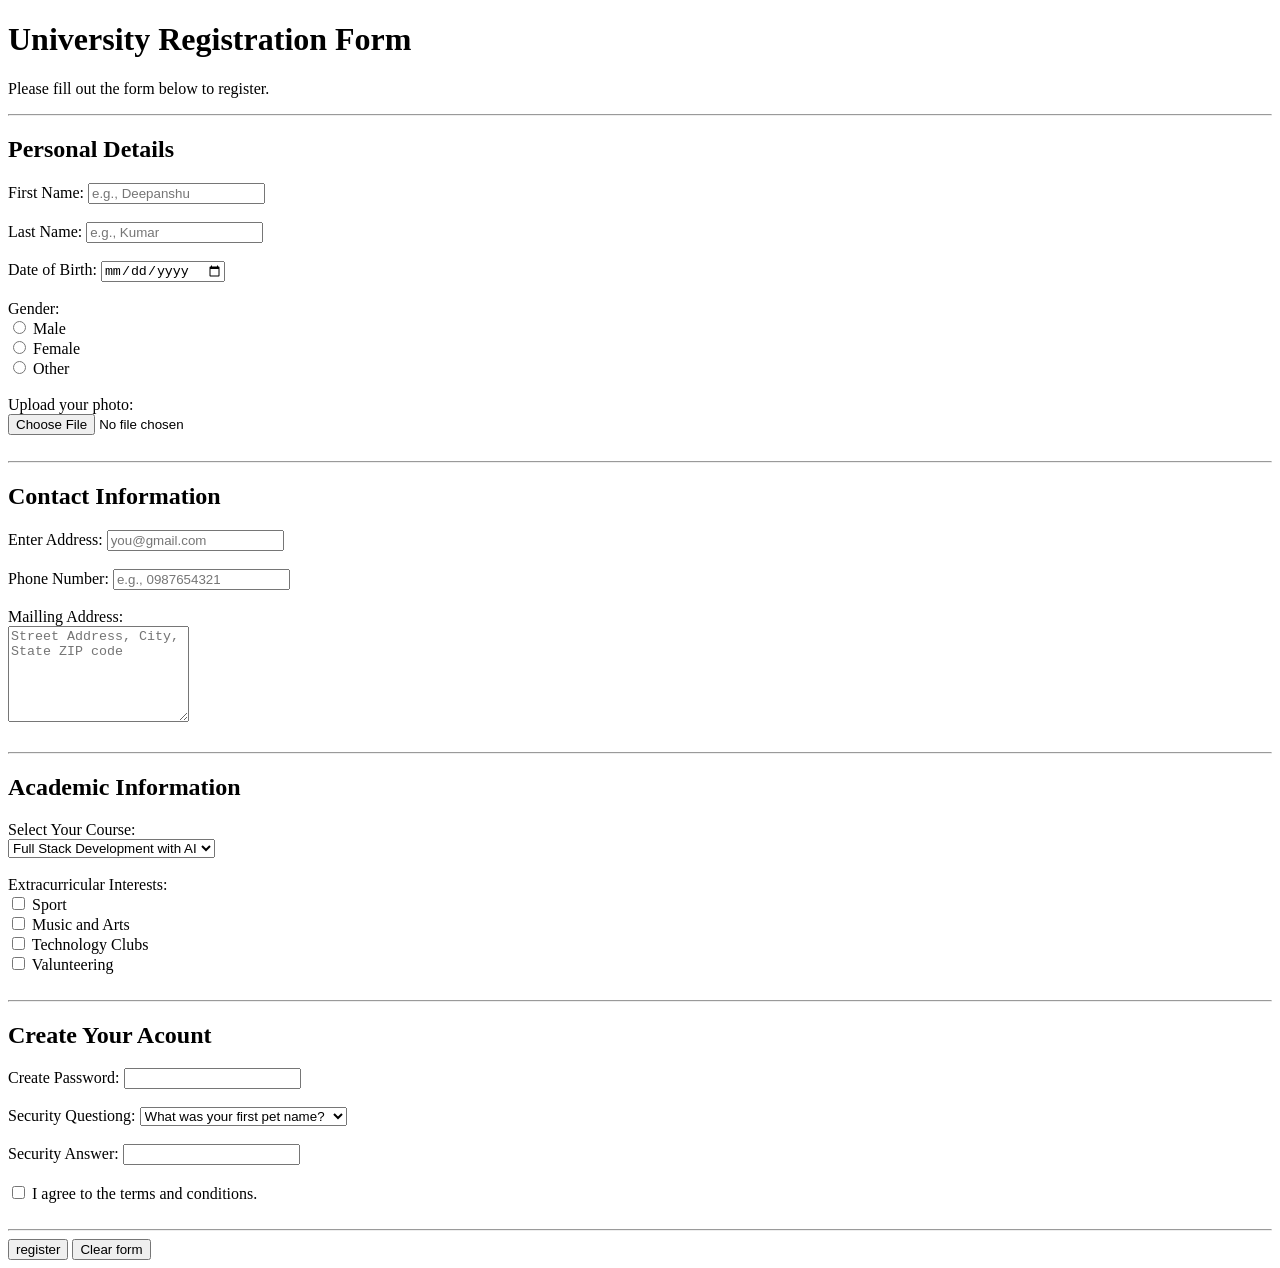
<file: MiniProject2.html>
<!DOCTYPE html>
<html lang="en">
<head>
    <meta charset="UTF-8">
    <meta name="viewport" content="width=device-width, initial-scale=1.0">
    <title>University Registration Form</title>
</head>
<body>

       <!-- Mini Project using HTML -->

        <h1>University Registration Form</h1>
        <p>Please fill out the form below to register.</p>
        <hr>

    <form>
        <h2>Personal Details</h2>

        <label for="name">First Name:</label>
        <input type="text" name="UserName" id="name" placeholder="e.g., Deepanshu">

        <br><br>

        <label for="last name">Last Name:</label>
        <input type="text" name="last name" id="last name" placeholder="e.g., Kumar">

        <br><br>

        <label for="DOB">Date of Birth:</label>
        <input type="date" name="DOB" id="DOB">

        <br><br>

        <label for="Gender">Gender:</label>
        
        <br>

        <input type="radio" name="Gender" id="Male" value="Male">
        <label for="Male">Male</label>

        <br>

        <input type="radio" name="Gender" id="Female" value="Female">
        <label for="Female">Female</label>

        <br>

        <input type="radio" name="Gender" id="other" value="other">
        <label for="other">Other</label>

        <br><br>

        <label>Upload your photo:</label>
        <br>
        <input type="file" name="photo">

        <br><br>
        <hr>

        <h2>Contact Information</h2>
        
        <label for="email">Enter Address:</label>
        <input type="email" name="email" id="email" placeholder="you@gmail.com">

        <br><br>

        <label for="Phone Number">Phone Number:</label>
        <input type="number" name="contact" id="Phone Number" placeholder="e.g., 0987654321">

        <br><br>

        <label>Mailling Address:</label>
        <br>
        <textarea name="Address" cols="20" rows="6" placeholder="Street Address, City, State ZIP code"></textarea>

        <br><br>
        <hr>

        <h2>Academic Information</h2>

        <label for="Course">Select Your Course:</label>
        <br>
        <select name="Course" id="Course">
            <option value="FSD">Full Stack Development with AI</option>
            <option value="Content Creation">Content Creation</option>
            <option value="Aura Farming">Aura Farming</option>
        </select>
        
        <br><br>

        <label>Extracurricular Interests:</label>

        <br>

        <input type="checkbox" name="interest" id="sport" value="sport">
        <label for="sport">Sport</label>

        <br>

        <input type="checkbox" name="interest" id="Music and Arts" value="Music and Arts">
        <label for="Music and Arts">Music and Arts</label>

        <br>

        <input type="checkbox" name="interest" id="Technology" value="Technology Clubs">
        <label for="Technology">Technology Clubs</label>

        <br>

        <input type="checkbox" name="interest" id="volunteering" value="volunteering">
        <label for="volunteering">Valunteering</label>

        <br><br>
        <hr>

        <h2>Create Your Acount</h2>

        <label for="Password">Create Password:</label>

        <input type="password" name="pass" id="Password">
        
        <br><br>

        <label for="security questiong">Security Questiong:</label>
        <select name="security questiong" id="security questiong">
            <option value="What was your first pet name?">What was your first pet name?</option>
            <option value="What is your best friend name?">What is your best friend name?</option>
            <option value="What is your girlfriend name?">What is your girlfriend name?</option>
        </select>
        
        <br><br>

        <label for="answer">Security Answer:</label>
        <input type="text" name="Answer" id="answer">

        <br><br>

        <input type="checkbox" name="T&C" id="Terms and conditions" value="Agreed">
        <label for="Terms and conditions">I agree to the terms and conditions.</label>

        <br><br>
        <hr>

        <button type="submit">register</button>
        <button type="reset">Clear form</button>

    </form>

</body>
</html>
</file>
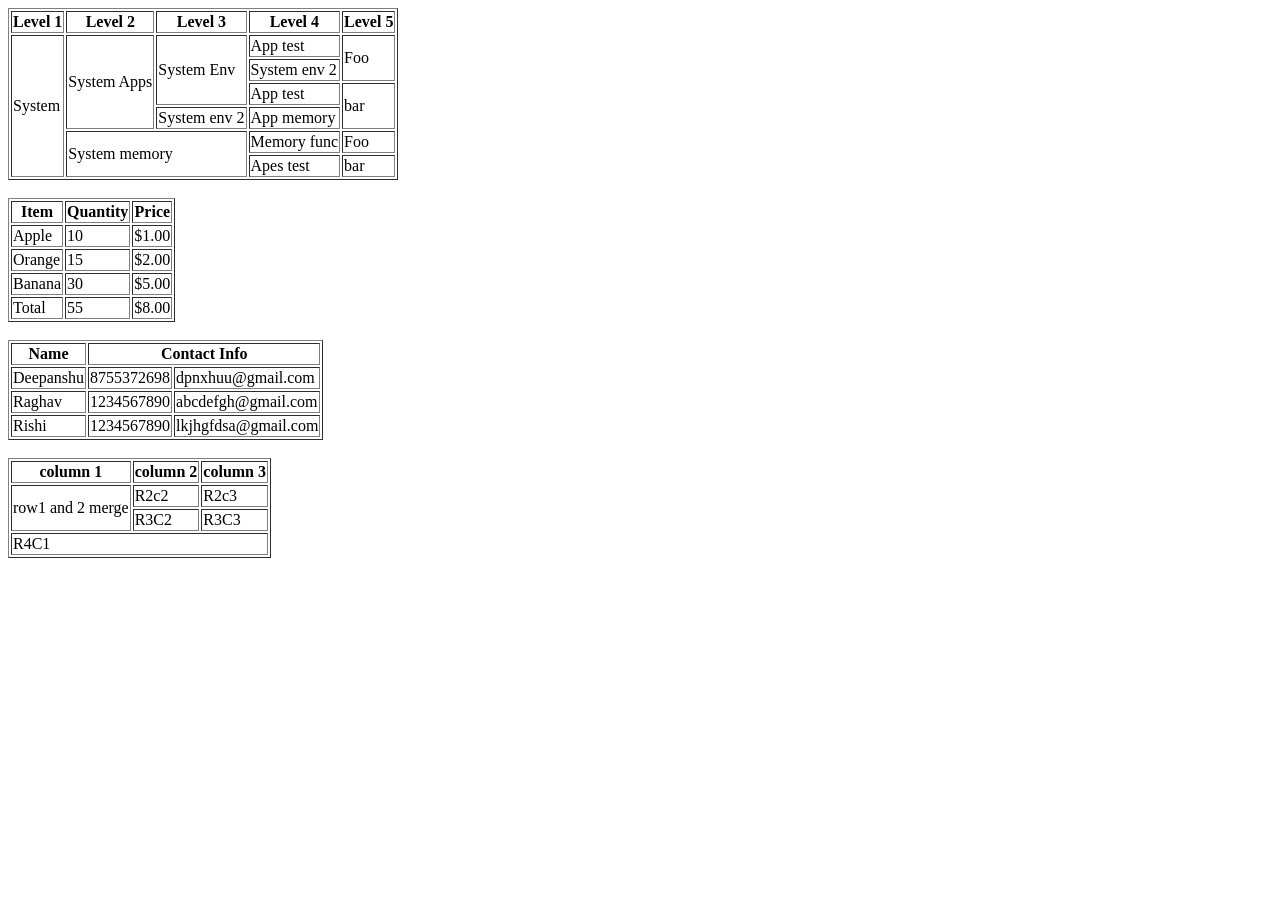
<file: tablePractice.html>
<!DOCTYPE html>
<html lang="en">
  <head>
    <meta charset="UTF-8" />
    <meta name="viewport" content="width=device-width, initial-scale=1.0" />
    <title>Document</title>
  </head>
  <body>
    <table border="1">
      <thead>
        <tr>
          <th>Level 1</th>
          <th>Level 2</th>
          <th>Level 3</th>
          <th>Level 4</th>
          <th>Level 5</th>
        </tr>
      </thead>
      <tbody>
        <tr>
          <td rowspan="6">System</td>
          <td rowspan="4">System Apps</td>
          <td rowspan="3">System Env</td>
          <td>App test</td>
          <td rowspan="2">Foo</td>
        </tr>
        <tr>
            <td>System env 2</td>
        </tr>
        <tr>
            <td>App test</td>
            <td rowspan="2">bar</td>
        </tr>
        <tr>
            <td>System env 2</td>
            <td>App memory</td>
        </tr>
        <tr>
            <td colspan="2" rowspan="2">System memory</td>
            <td>Memory func</td>
            <td>Foo</td>
        </tr>
        <tr>
            <td>Apes test</td>
            <td>bar</td>
        </tr>
      </tbody>
    </table>
    <br />
    <table border="1">
      <thead>
        <tr>
          <th>Item</th>
          <th>Quantity</th>
          <th>Price</th>
        </tr>
      </thead>
      <tbody>
        <tr>
          <td>Apple</td>
          <td>10</td>
          <td>$1.00</td>
        </tr>
        <tr>
          <td>Orange</td>
          <td>15</td>
          <td>$2.00</td>
        </tr>
        <tr>
          <td>Banana</td>
          <td>30</td>
          <td>$5.00</td>
        </tr>
      </tbody>
      <tfoot>
        <tr>
          <td>Total</td>
          <td>55</td>
          <td>$8.00</td>
        </tr>
      </tfoot>
    </table>
    <br />
    <table border="1">
      <thead>
        <tr>
          <th>Name</th>
          <th colspan="2">Contact Info</th>
        </tr>
      </thead>
      <tbody>
        <tr>
          <td>Deepanshu</td>
          <td>8755372698</td>
          <td>dpnxhuu@gmail.com</td>
        </tr>
        <tr>
          <td>Raghav</td>
          <td>1234567890</td>
          <td>abcdefgh@gmail.com</td>
        </tr>
        <tr>
          <td>Rishi</td>
          <td>1234567890</td>
          <td>lkjhgfdsa@gmail.com</td>
        </tr>
      </tbody>
    </table>
    <br />
    <table border="1">
      <thead>
        <tr>
          <th>column 1</th>
          <th>column 2</th>
          <th>column 3</th>
        </tr>
      </thead>
      <tbody>
        <tr>
          <td rowspan="2">row1 and 2 merge</td>
          <td>R2c2</td>
          <td>R2c3</td>
        </tr>
        <tr>
          <td>R3C2</td>
          <td>R3C3</td>
        </tr>
        <tr>
          <td colspan="3">R4C1</td>
        </tr>
      </tbody>
    </table>
    <br />
  </body>
</html>
</file>
